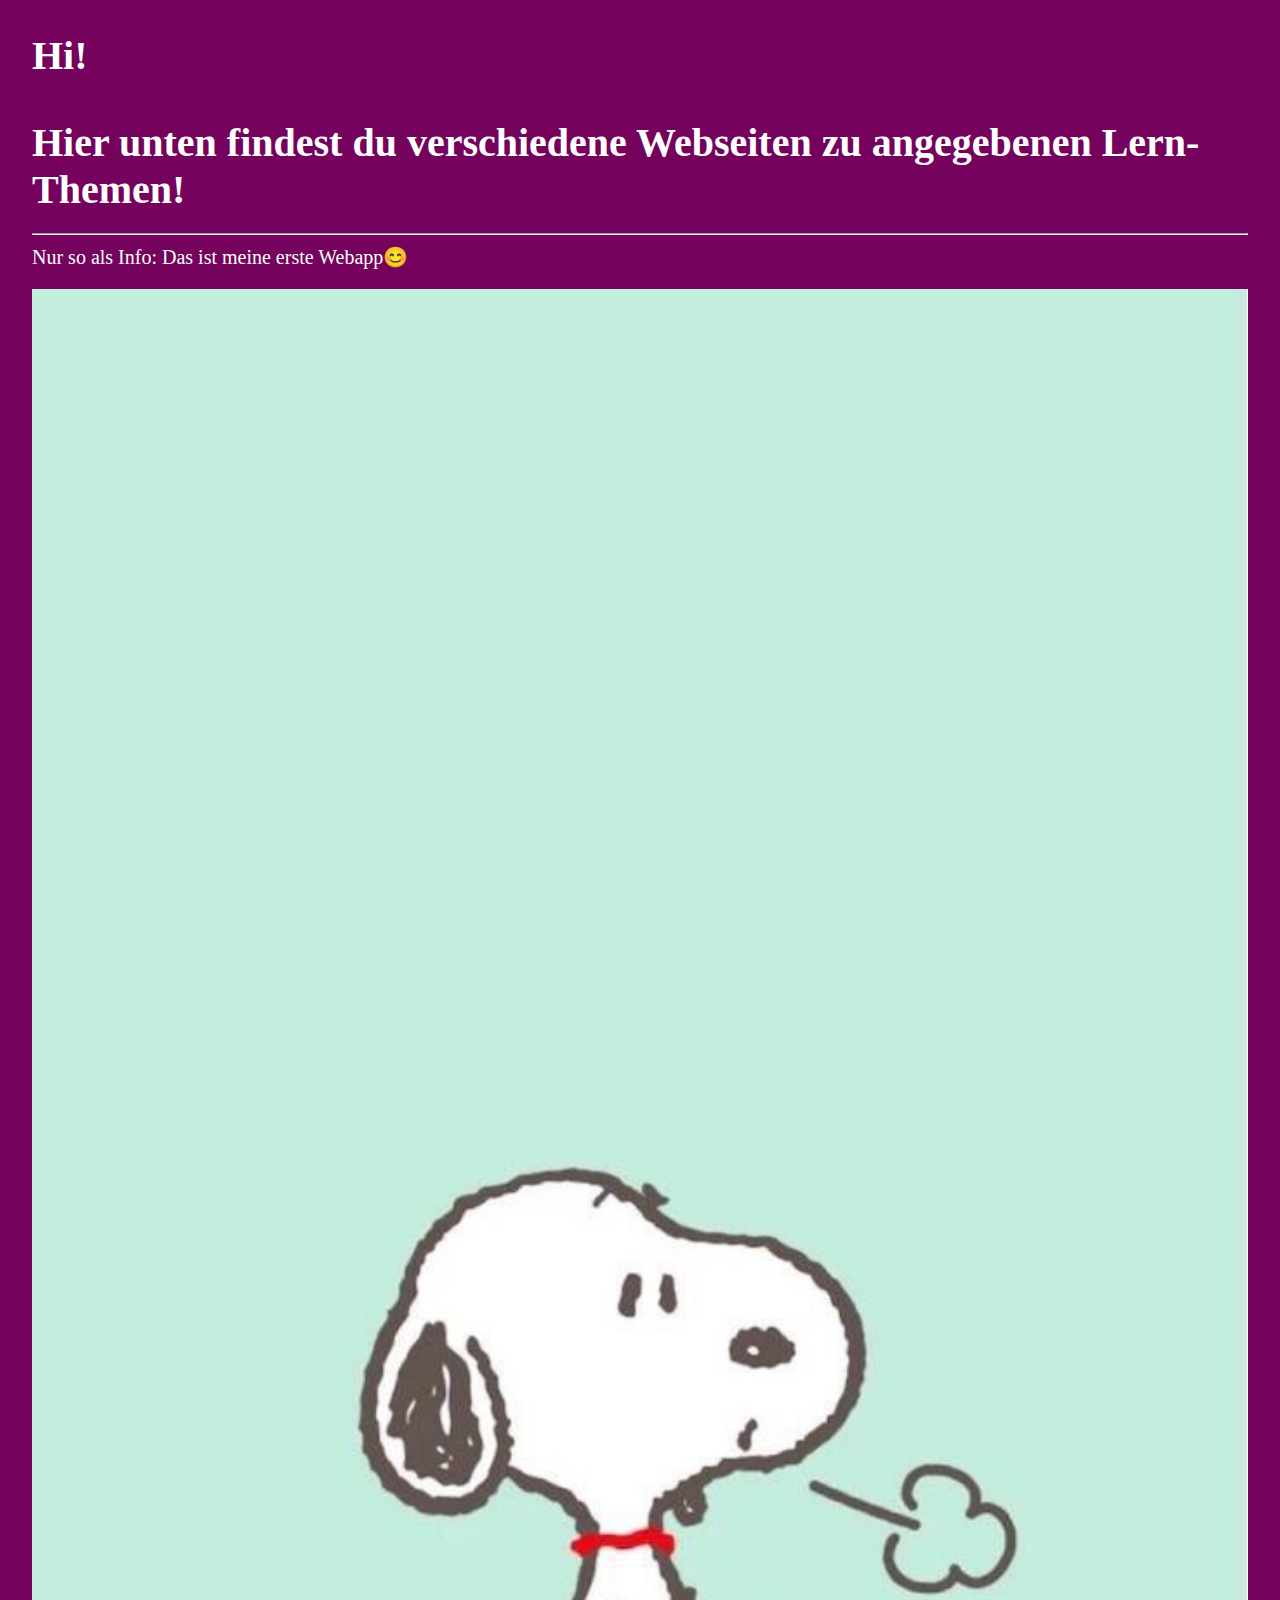
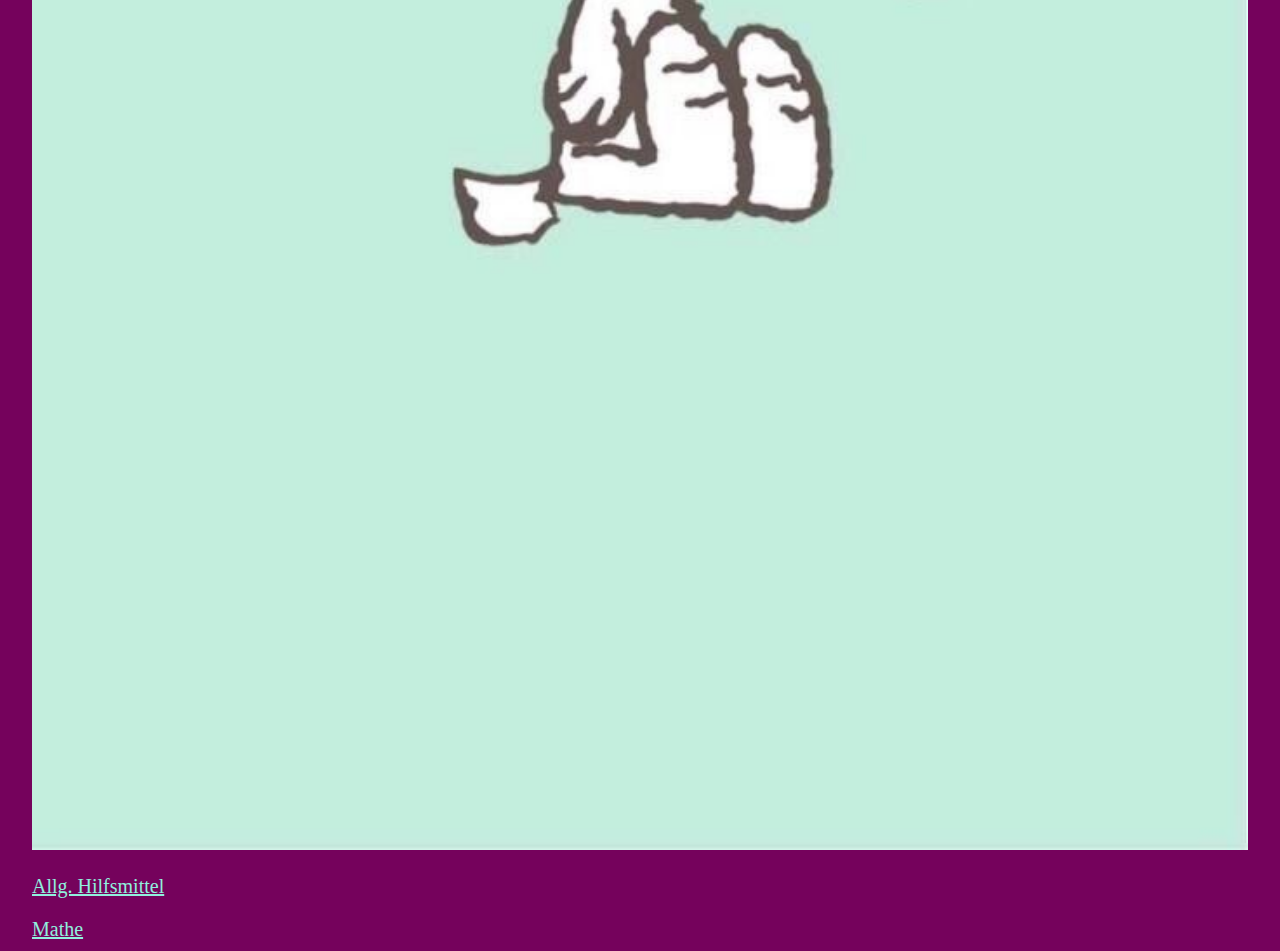
<file: index.html>
<!DOCTYPE html>

<html>

    <head>
        
        <meta charset="utf-8">
        <title>Praktische Webseiten</title>
        <link rel="stylesheet" href="css/myStyle.css">
   
    
</head>

    <body>
        <div class="gross">
        <strong>Hi!</strong>
        
        <p><strong>Hier unten findest du verschiedene Webseiten zu angegebenen Lern-Themen!</strong></p>
        </div>
        <hr>Nur so als Info: Das ist meine erste Webapp😊</hr>
    
        <p><img src="Bilder/snoopy3.jpg" alt="snoopy3" width="400"></p>

        <div class="box1">
            <p><a href="page2.html"> Allg. Hilfsmittel</a></p>
            <p><a href="page3.html"> Mathe</a></p>      
        </div>
        
    
    </body>

    
    
</html>
</file>
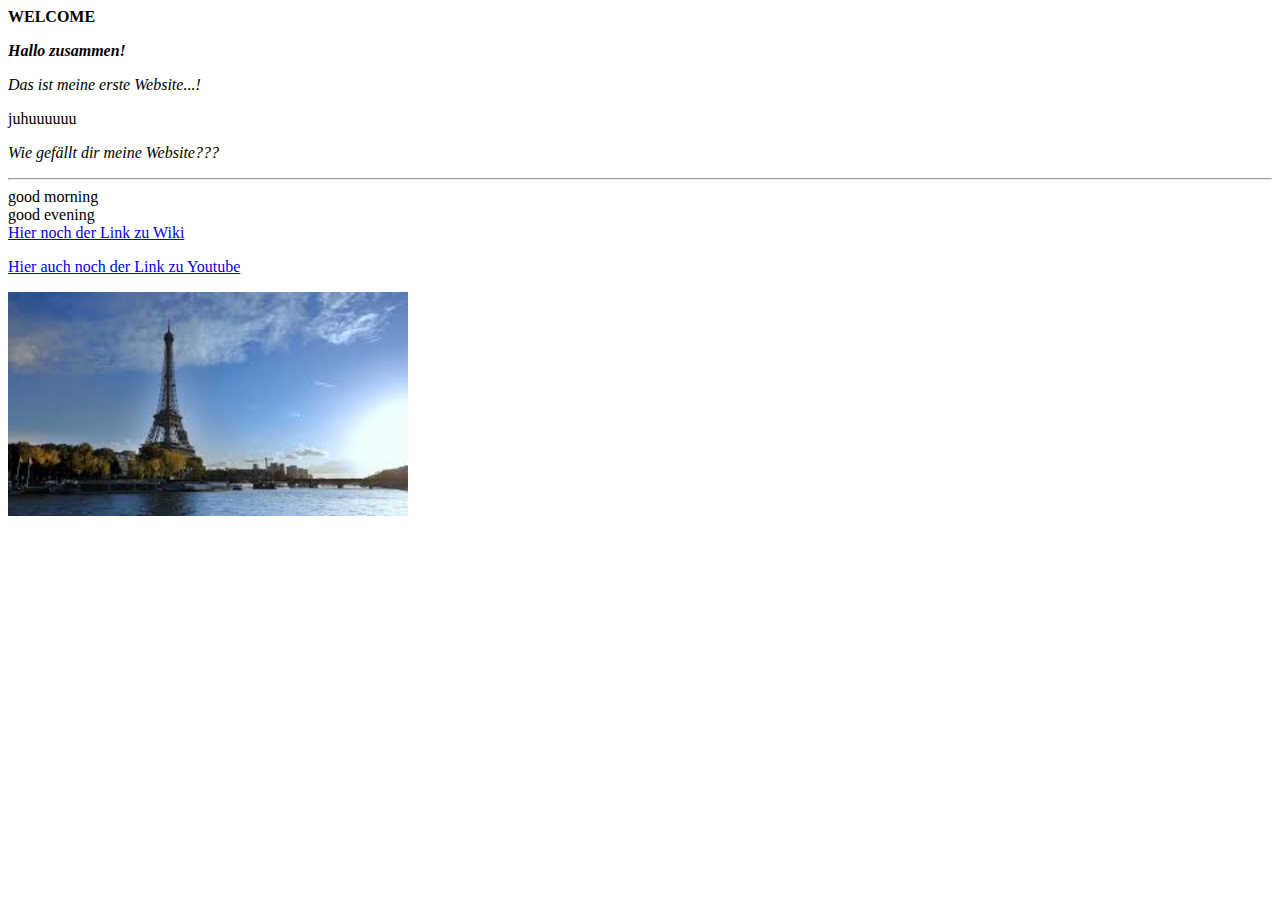
<file: Erste Webapp.html>
<!DOCTYPE html>

<html>

    <head>
        <meta charset="utf-8">
        <title>Meine erste Webapp</title>
    </head>

    <body>
        <strong>WELCOME</strong>
        <p><strong><em>Hallo zusammen!</em></strong></p>
        <p><em>Das ist meine erste Website...!</em></p>
        juhuuuuuu
        <p><em>Wie gefällt dir meine Website???</em></p>
        
        <hr>good morning</hr>
        <br>good evening</br>
        
        <a href="https://www.wikipedia.org/" title="Link zu Wiki" target="_blank">Hier noch der Link zu Wiki</a>
        <p><a href="https://www.youtube.com/" title="Link zu Youtube" target="_blank">Hier auch noch der Link zu Youtube</a></p>
        <img src="Bilder/Paris1.jpg" alt="Paris" width="400">
    </body>

</html>
</file>
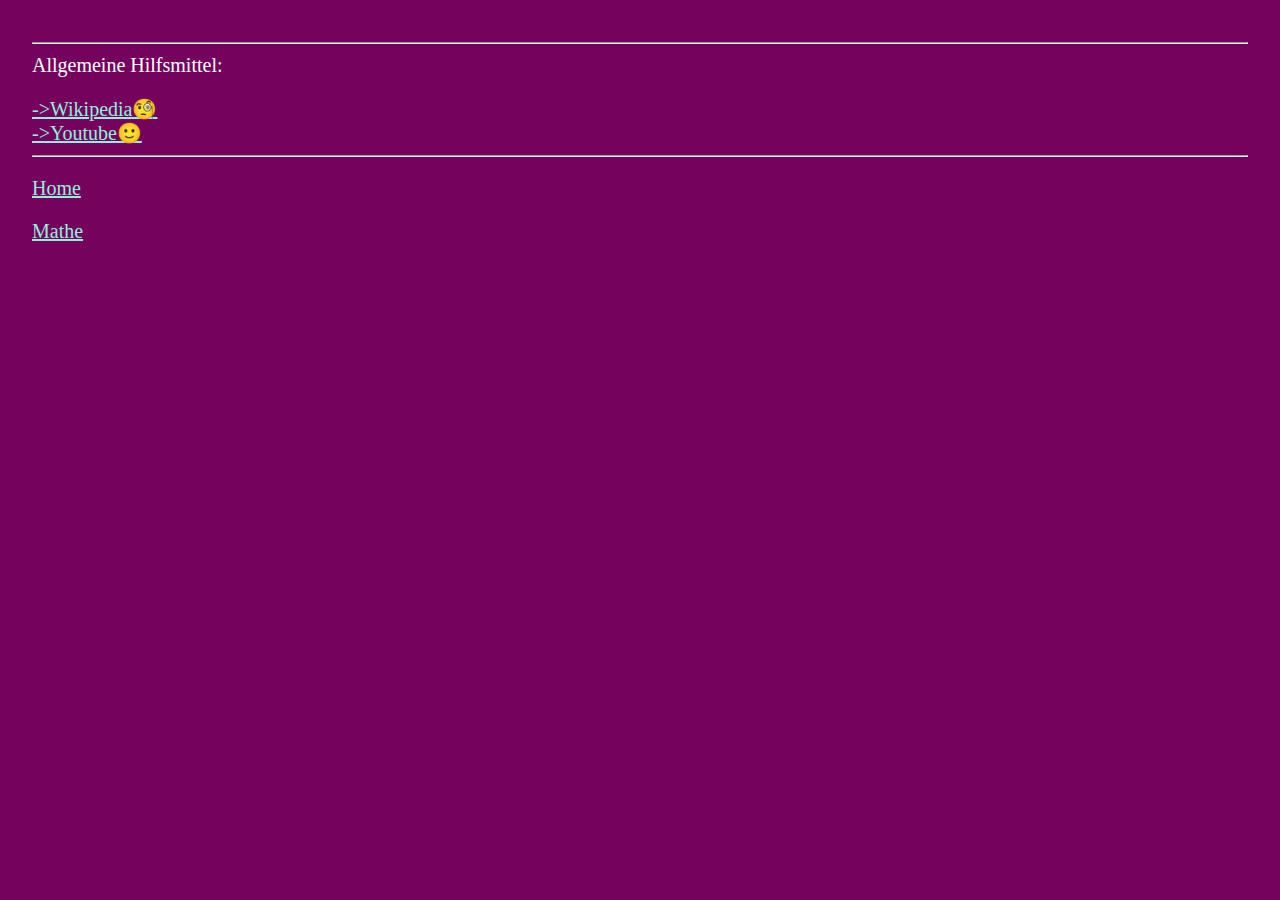
<file: page2.html>
<!DOCTYPE html>

<html>

    <head>
        <meta charset="utf-8">
        <title>Praktische Webseiten</title>
        <link rel="stylesheet" href="css/myStyle.css">
    </head>

    <body>

        <a<p><hr>Allgemeine Hilfsmittel:</hr></p>
        <a href="https://www.wikipedia.org/" title="Link zu Wiki" target="_blank">->Wikipedia🧐</a>
        <br><a href="https://www.youtube.com/" title="Link zu Youtube" target="_blank">->Youtube🙂</a></br>


        <hr><p><a href="index.html"> Home</a></p></a></hr>
        <p><a href="page3.html"> Mathe</a></p>
    </body>


</html>
</file>
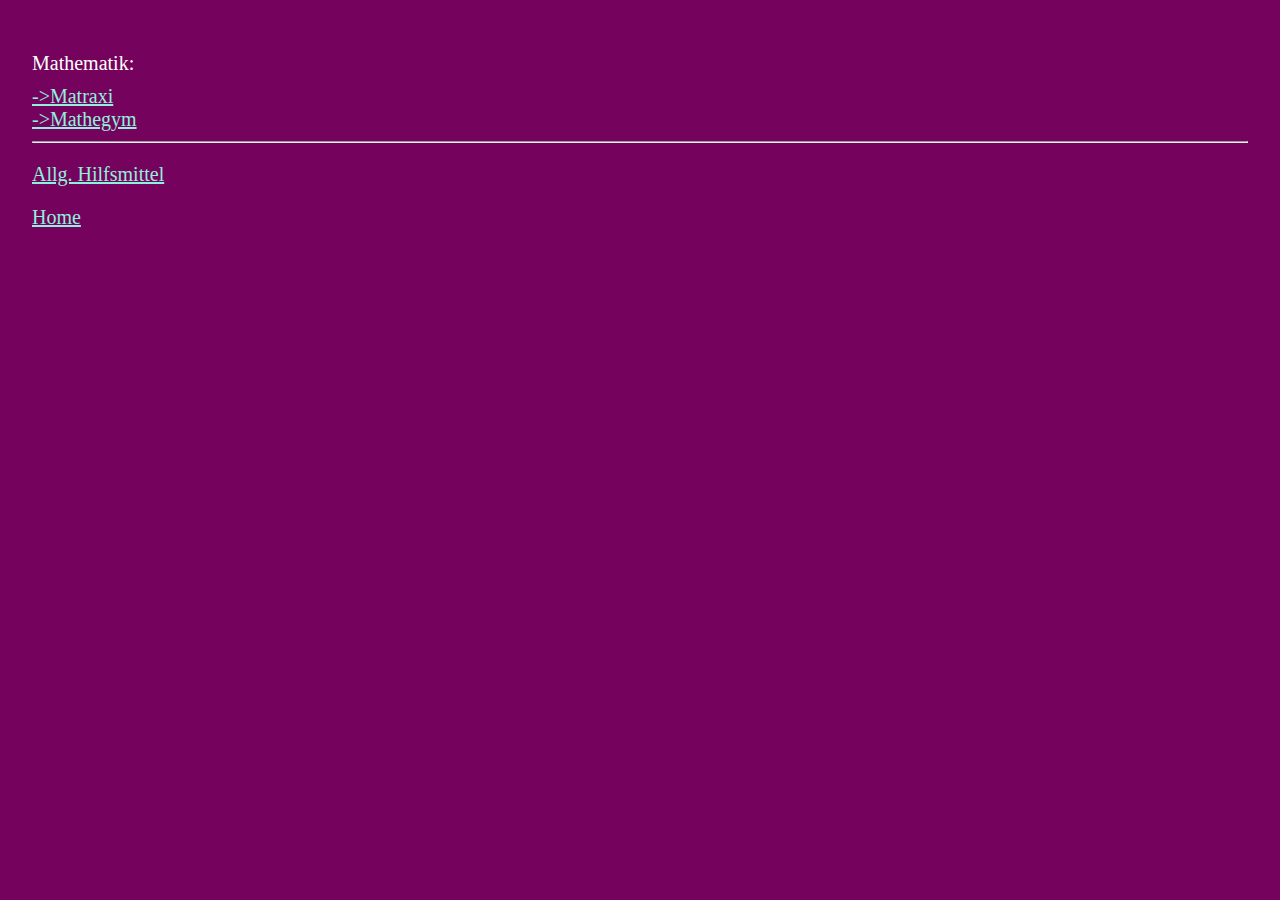
<file: page3.html>
<!DOCTYPE html>

<html>

    <head>
        <meta charset="utf-8">
        <title>Praktische Webseiten</title>
        <link rel="stylesheet" href="css/myStyle.css">
    </head>

    <body>

        
        <p>Mathematik:</p>
        <a href="https://matraxi.ch/" title="Matraxi" target= "_blank">->Matraxi</a>
        <br><a href="https://www.mathegym.de/?page=login.Seite " title="Mathegym" target= "_blank">->Mathegym</a></br>


        <hr><p><a href="page2.html"> Allg. Hilfsmittel</a></p></hr>
        <p><a href="index.html"> Home</a></p>
    </body>


</html>
</file>
<file: css/myStyle.css>
html {
    width: 100%; /* width=breite, 1% = 1% der Fensterbreite*/
    margin:0; /* margin=Abstand nach Aussen */
    padding: 0; /* padding=Abstand nach Innen */
}

body{
    width:95%;
    background-color: rgb(117, 2, 92); /*background=Hintergrund, color=Farbe*/
    font-size: 20px; /*font=Schrift, size=Grösse*/
    color: #ffffff;
    margin:0;
    padding:2.5% 2.5% 0 2.5%; /* 2.5% 2.5% 0 2.5% = oben=2.5% rechts=2.5% unten=0 links=2.5% */

}

 h1 {
    clear: left; /* clear=auf neue Zeile, left=linksbündig */
	color: rgb(117, 2, 92);
	font-size: 1.5em; /*3em = das 1.5-fache der normalen Grösse (Schriftgrösse des Elternelements, hier body)*/
    width: 100%;
    margin: 2% 0 2% 0; 
}
.mainTitle{
    border-top: solid 0.1em #f5a0a0; /*Rahmen = border, top = oben, solid=durchgezogen, 0.25em=Dicke des Rahmens, #0B5345=Farbe des Rahmens*/
	border-bottom: solid 0.25em rgb(22, 11, 83); /*bottom = unten*/
}
h2{
    margin:0; /* 0 = 0 0 0 0 */
    text-decoration: underline;
}

a {
	text-decoration: underline; /* text-decoration:underline=unterstrichen */
    color: rgb(144, 240, 221);
}
a:hover {
	color: #ffffff;
}

img{
    clear: left;
    width: 100%; /* 100%=Breite des Elternelements (hier body) */
}

p{
    clear: left;
    margin-bottom:0.5em;
}

#navigation {
    float: left;
    clear:left;
    width: 98%;
    background-color: rgb(247, 183, 6);
    color: #13075a;
    font-size: 2em;
    margin: 0 0 1.5em 0;
    padding: 1%;
}
#navigation a {
    color: rgb(0, 4, 5);
}

.gross{
    font-size: 2em;
}
</file>
